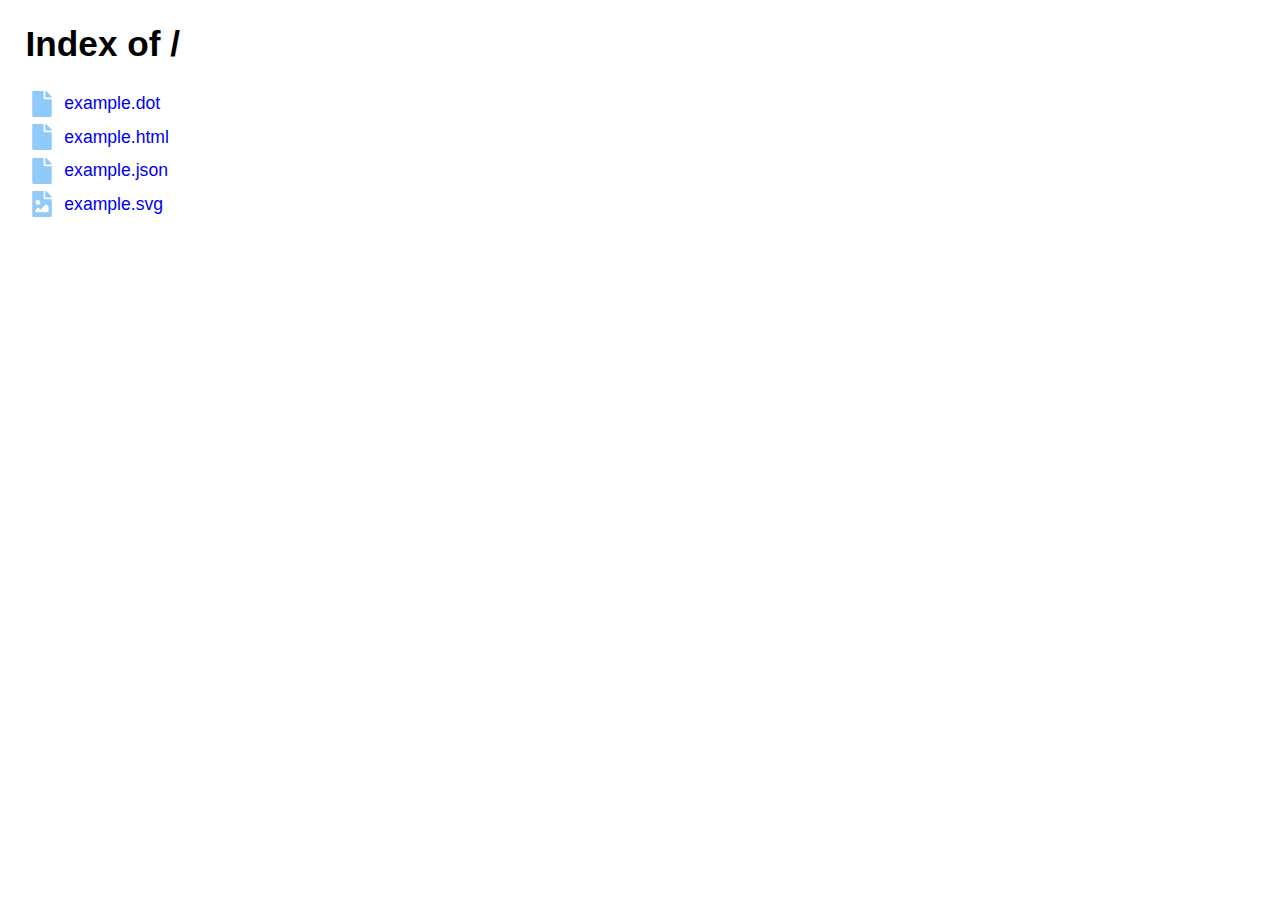
<file: index.html>
<!DOCTYPE html>
<html lang="en">
<head>
<meta charset="utf-8" />
<meta name="viewport" content="width=device-width, initial-scale=1" />
<title>Index of /</title>
<style>
body {
font-family: BlinkMacSystemFont, "Segoe UI", sans-serif;
font-size: 1.1em; padding: 0 1em;
}
a:not(:hover) {text-decoration: none;}
ul {padding: 0;}
li {
list-style-type: none;
display: flex;
align-items: center;
padding: 0.2em;
}
li .icon, li .noicon {min-height: 1.5em; min-width: 2em;}
li .icon {background-size: 1.5em; background-repeat: no-repeat;}
.file .icon {background-image: url('[data-uri]');}
.image .icon {background-image: url('[data-uri]');}
</style>
</head>
<body>
<h1>Index of /</h1>
<ul>
<li class="file">
<span class="icon"></span>
<a href="example.dot" target="_blank">example.dot</a>
</li>
<li class="file">
<span class="icon"></span>
<a href="example.html">example.html</a>
</li>
<li class="file">
<span class="icon"></span>
<a href="example.json" target="_blank">example.json</a>
</li>
<li class="image">
<span class="icon"></span>
<a href="example.svg" target="_blank">example.svg</a>
</li>
</ul>
</body>
</html>
</file>
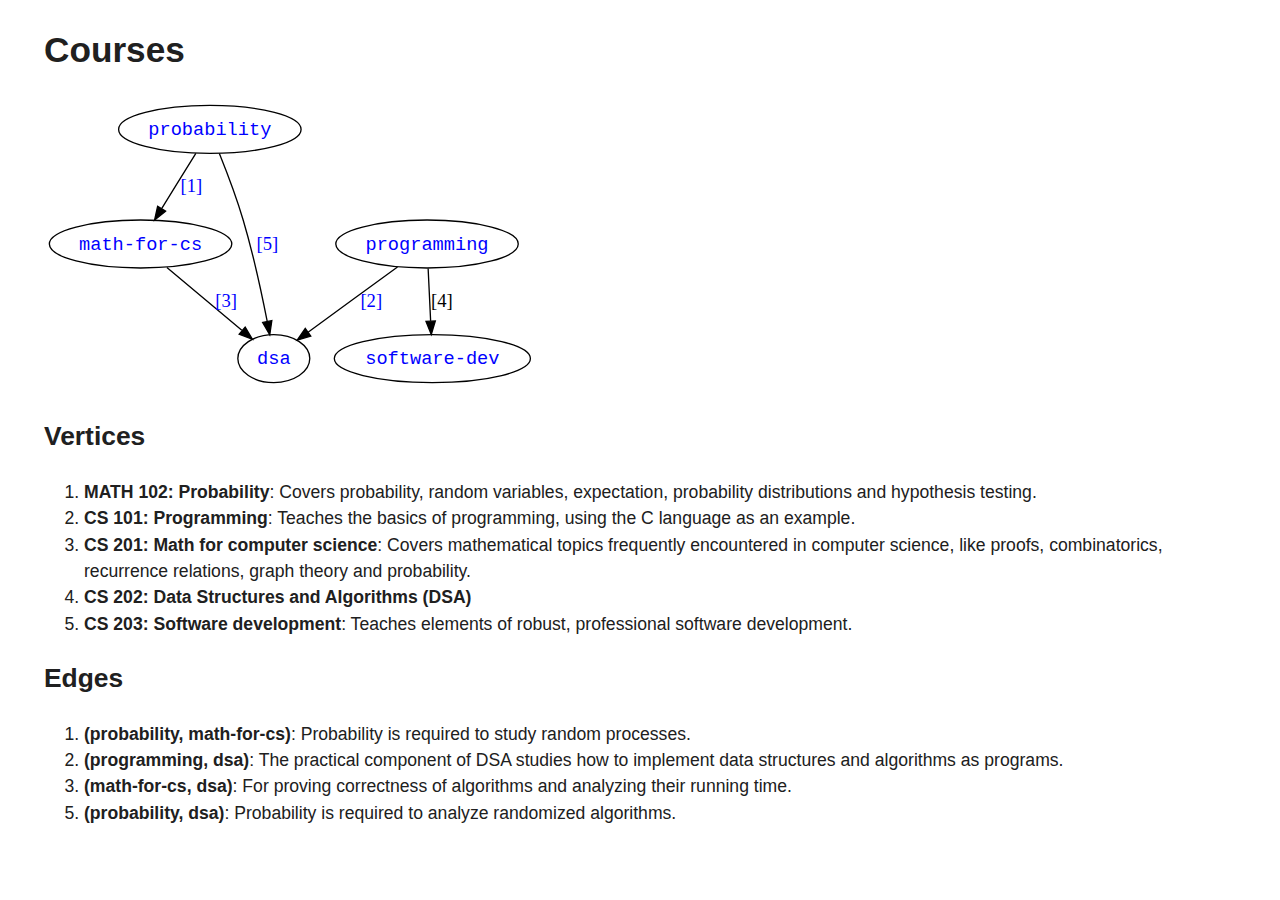
<file: example.html>
<!DOCTYPE html>
<html lang="en">
<head>
<meta charset="utf-8" />
<title>Courses</title>
<style>
html {font-family: BlinkMacSystemFont, 'Segoe UI', Roboto, 'Open Sans', sans-serif;}
body {margin: 0; padding: 0 2.5em; color: #202020; line-height: 1.5; font-size: 1.1em;}
@media (max-width: 820px) {body {padding: 0 1em;}}
a {text-decoration: none; color: blue;}
svg a text {fill: blue;}
a:hover {text-decoration: underline;}
li:target {background-color: rgba(0, 0, 0, 0.1);}
.label {font-weight: bold;}

</style>
</head>

<body>
<h1> Courses </h1>
<?xml version="1.0" encoding="UTF-8" standalone="no"?>
<!DOCTYPE svg PUBLIC "-//W3C//DTD SVG 1.1//EN"
 "http://www.w3.org/Graphics/SVG/1.1/DTD/svg11.dtd">
<!-- Generated by graphviz version 2.42.3 (20191010.1750)
 -->
<!-- Title: Courses Pages: 1 -->
<svg width="369pt" height="216pt"
 viewBox="0.00 0.00 369.27 216.00" xmlns="http://www.w3.org/2000/svg" xmlns:xlink="http://www.w3.org/1999/xlink">
<g id="graph0" class="graph" transform="scale(1 1) rotate(0) translate(4 212)">
<title>Courses</title>
<polygon fill="white" stroke="transparent" points="-4,4 -4,-212 365.27,-212 365.27,4 -4,4"/>
<!-- probability -->
<g id="node1" class="node">
<title>probability</title>
<g id="a_node1"><a xlink:href="#vertex.probability" xlink:title="probability">
<ellipse fill="none" stroke="black" cx="120.48" cy="-190" rx="68.47" ry="18"/>
<text text-anchor="middle" x="120.48" y="-185.8" font-family="Courier,monospace" font-size="14.00">probability</text>
</a>
</g>
</g>
<!-- math&#45;for&#45;cs -->
<g id="node3" class="node">
<title>math&#45;for&#45;cs</title>
<g id="a_node3"><a xlink:href="#vertex.math-for-cs" xlink:title="math&#45;for&#45;cs">
<ellipse fill="none" stroke="black" cx="68.48" cy="-104" rx="68.47" ry="18"/>
<text text-anchor="middle" x="68.48" y="-99.8" font-family="Courier,monospace" font-size="14.00">math&#45;for&#45;cs</text>
</a>
</g>
</g>
<!-- probability&#45;&gt;math&#45;for&#45;cs -->
<g id="edge1" class="edge">
<title>probability&#45;&gt;math&#45;for&#45;cs</title>
<g id="a_edge1"><a xlink:href="#edge.1" xlink:title="[1]">
<path fill="none" stroke="black" d="M109.96,-172C102.63,-160.16 92.72,-144.15 84.42,-130.75"/>
<polygon fill="black" stroke="black" points="87.23,-128.63 78.99,-121.97 81.28,-132.32 87.23,-128.63"/>
</a>
</g>
<g id="a_edge1&#45;label"><a xlink:href="#edge.1" xlink:title="[1]">
<text text-anchor="middle" x="106.65" y="-142.8" font-family="Times,serif" font-size="14.00">[1]</text>
</a>
</g>
</g>
<!-- dsa -->
<g id="node4" class="node">
<title>dsa</title>
<g id="a_node4"><a xlink:href="#vertex.dsa" xlink:title="dsa">
<ellipse fill="none" stroke="black" cx="168.48" cy="-18" rx="27" ry="18"/>
<text text-anchor="middle" x="168.48" y="-13.8" font-family="Courier,monospace" font-size="14.00">dsa</text>
</a>
</g>
</g>
<!-- probability&#45;&gt;dsa -->
<g id="edge5" class="edge">
<title>probability&#45;&gt;dsa</title>
<g id="a_edge5"><a xlink:href="#edge.5" xlink:title="[5]">
<path fill="none" stroke="black" d="M127.62,-171.87C133.02,-158.46 140.36,-139.26 145.48,-122 153.03,-96.57 159.39,-66.96 163.5,-46.04"/>
<polygon fill="black" stroke="black" points="166.99,-46.43 165.44,-35.95 160.12,-45.11 166.99,-46.43"/>
</a>
</g>
<g id="a_edge5&#45;label"><a xlink:href="#edge.5" xlink:title="[5]">
<text text-anchor="middle" x="163.65" y="-99.8" font-family="Times,serif" font-size="14.00">[5]</text>
</a>
</g>
</g>
<!-- programming -->
<g id="node2" class="node">
<title>programming</title>
<g id="a_node2"><a xlink:href="#vertex.programming" xlink:title="programming">
<ellipse fill="none" stroke="black" cx="283.48" cy="-104" rx="68.47" ry="18"/>
<text text-anchor="middle" x="283.48" y="-99.8" font-family="Courier,monospace" font-size="14.00">programming</text>
</a>
</g>
</g>
<!-- programming&#45;&gt;dsa -->
<g id="edge2" class="edge">
<title>programming&#45;&gt;dsa</title>
<g id="a_edge2"><a xlink:href="#edge.2" xlink:title="[2]">
<path fill="none" stroke="black" d="M261.31,-86.8C242.12,-72.79 214.36,-52.51 194.2,-37.79"/>
<polygon fill="black" stroke="black" points="196.21,-34.92 186.07,-31.85 192.09,-40.57 196.21,-34.92"/>
</a>
</g>
<g id="a_edge2&#45;label"><a xlink:href="#edge.2" xlink:title="[2]">
<text text-anchor="middle" x="241.65" y="-56.8" font-family="Times,serif" font-size="14.00">[2]</text>
</a>
</g>
</g>
<!-- software&#45;dev -->
<g id="node5" class="node">
<title>software&#45;dev</title>
<g id="a_node5"><a xlink:href="#vertex.software-dev" xlink:title="software&#45;dev">
<ellipse fill="none" stroke="black" cx="287.48" cy="-18" rx="73.58" ry="18"/>
<text text-anchor="middle" x="287.48" y="-13.8" font-family="Courier,monospace" font-size="14.00">software&#45;dev</text>
</a>
</g>
</g>
<!-- programming&#45;&gt;software&#45;dev -->
<g id="edge4" class="edge">
<title>programming&#45;&gt;software&#45;dev</title>
<path fill="none" stroke="black" d="M284.31,-85.6C284.85,-74.26 285.57,-59.23 286.18,-46.32"/>
<polygon fill="black" stroke="black" points="289.69,-46.25 286.67,-36.1 282.7,-45.92 289.69,-46.25"/>
<text text-anchor="middle" x="294.65" y="-56.8" font-family="Times,serif" font-size="14.00">[4]</text>
</g>
<!-- math&#45;for&#45;cs&#45;&gt;dsa -->
<g id="edge3" class="edge">
<title>math&#45;for&#45;cs&#45;&gt;dsa</title>
<g id="a_edge3"><a xlink:href="#edge.3" xlink:title="[3]">
<path fill="none" stroke="black" d="M88.24,-86.4C104.38,-72.84 127.26,-53.63 144.46,-39.18"/>
<polygon fill="black" stroke="black" points="146.99,-41.63 152.39,-32.51 142.49,-36.27 146.99,-41.63"/>
</a>
</g>
<g id="a_edge3&#45;label"><a xlink:href="#edge.3" xlink:title="[3]">
<text text-anchor="middle" x="132.65" y="-56.8" font-family="Times,serif" font-size="14.00">[3]</text>
</a>
</g>
</g>
</g>
</svg>


<h2> Vertices </h2>
<ol>
<li id="vertex.probability">
<span class="label">MATH 102: Probability</span>: Covers probability, random variables, expectation, probability distributions and hypothesis testing.</li>
<li id="vertex.programming">
<span class="label">CS 101: Programming</span>: Teaches the basics of programming, using the C language as an example.</li>
<li id="vertex.math-for-cs">
<span class="label">CS 201: Math for computer science</span>: Covers mathematical topics frequently encountered in computer science, like proofs, combinatorics, recurrence relations, graph theory and probability.</li>
<li id="vertex.dsa">
<span class="label">CS 202: Data Structures and Algorithms (DSA)</span></li>
<li id="vertex.software-dev">
<span class="label">CS 203: Software development</span>: Teaches elements of robust, professional software development.</li>
</ol>

<h2> Edges </h2>
<ol>
<li id="edge.1" value="1">
<span class="label">(probability, math-for-cs)</span>: Probability is required to study random processes.</li>
<li id="edge.2" value="2">
<span class="label">(programming, dsa)</span>: The practical component of DSA studies how to implement data structures and algorithms as programs.</li>
<li id="edge.3" value="3">
<span class="label">(math-for-cs, dsa)</span>: For proving correctness of algorithms and analyzing their running time.</li>
<li id="edge.5" value="5">
<span class="label">(probability, dsa)</span>: Probability is required to analyze randomized algorithms.</li>
</ol>
</body>
</html>
</file>
